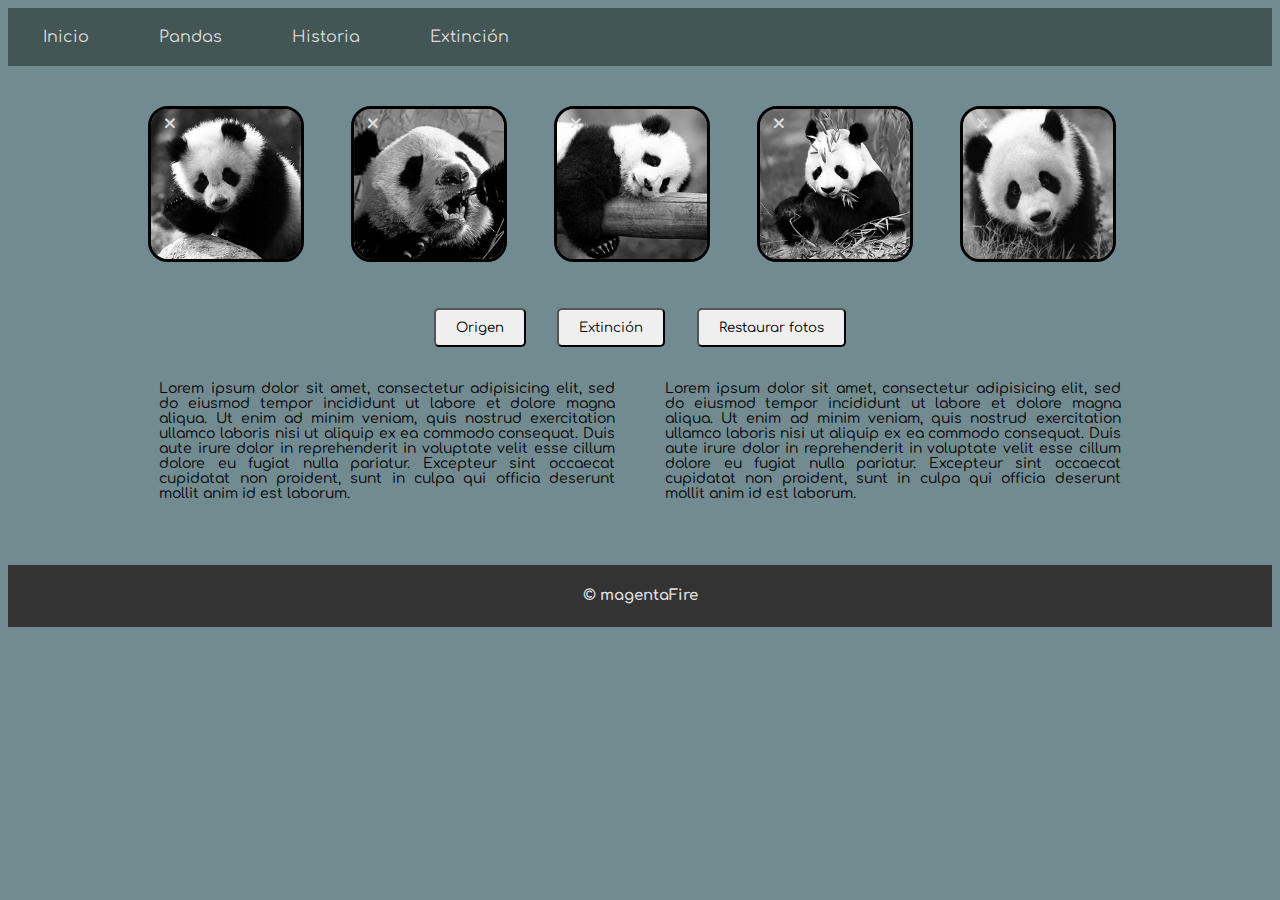
<file: index.html>
<!DOCTYPE html>
<html>
  <head>
    <link rel="stylesheet" href="assets/css/theme.css">
    <link href="https://fonts.googleapis.com/css?family=Comfortaa" rel="stylesheet">
    <meta charset="utf-8">
    <title>Pandas!!!</title>
  </head>
  <body>
    <nav>
      <a href="#">Inicio</a>
      <a href="#">Pandas</a>
      <a href="#">Historia</a>
      <a href="#">Extinción</a>
    </nav>

    <div class="container1">
      <div class="containerImgs">
        <div class="imgContainer img01">
          <img src="assets/img/panda01.jpg" alt="">
          <span id="tache1">&times;</span>
        </div>
        <div class="imgContainer img02">
          <img src="assets/img/panda02.jpg" alt="">
          <span id="tache2">&times;</span>
        </div>
        <div class="imgContainer img03">
          <img src="assets/img/panda03.jpg" alt="">
          <span id="tache3">&times;</span>
        </div>
        <div class="imgContainer img04">
          <img src="assets/img/panda04.jpg" alt="">
          <span id="tache4">&times;</span>
        </div>
        <div class="imgContainer img05">
          <img src="assets/img/panda05.jpg" alt="">
          <span id="tache5">&times;</span>
        </div>
      </div>

      <div class="containerButtons">
        <button type="button" id="botonOrigen">Origen</button>
        <button type="button" id="botonExtincion">Extinción</button>
        <button type="button" id="botonRestaurar">Restaurar fotos</button>
      </div>

      <section class="containerPs">
      <div class="containerP1" id="parrafo1" style="display: block">
        <p>Lorem ipsum dolor sit amet, consectetur adipisicing elit, sed do eiusmod tempor incididunt ut labore et dolore magna aliqua.
          Ut enim ad minim veniam, quis nostrud exercitation ullamco laboris nisi ut aliquip ex ea commodo consequat.
          Duis aute irure dolor in reprehenderit in voluptate velit esse cillum dolore eu fugiat nulla pariatur.
          Excepteur sint occaecat cupidatat non proident, sunt in culpa qui officia deserunt mollit anim id est laborum.
        </p>
      </div>
      <div class="containerP2" id="parrafo2" style="display: block">
        <p>Lorem ipsum dolor sit amet, consectetur adipisicing elit, sed do eiusmod tempor incididunt ut labore et dolore magna aliqua.
          Ut enim ad minim veniam, quis nostrud exercitation ullamco laboris nisi ut aliquip ex ea commodo consequat.
          Duis aute irure dolor in reprehenderit in voluptate velit esse cillum dolore eu fugiat nulla pariatur.
          Excepteur sint occaecat cupidatat non proident, sunt in culpa qui officia deserunt mollit anim id est laborum.
        </p>
      </div>
      </section>
    </div>
    <footer>
      <h2>© magentaFire</h2>
    </footer>
    <script src="assets/js/main.js"></script>
  </body>
</html>
</file>
<file: assets/css/theme.css>
* {
  font-family: 'Comfortaa', sans-serif;
}

body {
  background-color: #718b91;
}

nav {
  display: flex;
  flex-direction: row;
  justify-content: flex-start;
  background-color: #455;
}

nav > a {
  padding: 20px 35px;
  text-decoration: none;
  color: #ddd;
}

a:hover {
  background-color: #ddd;
  color: #455;
}

.containerImgs {
  display: flex;
  width: 100%;
  justify-content: center;
  flex-wrap: wrap;
  min-height: 100px;
}

img {
  width: 150px;
  height: 150px;
  filter: grayscale();
  margin: 40px 15px;
  border: solid 3px;
  border-radius: 20px;
}

span {
  position: relative;
  top: -170px;
  left: -160px;
  font-size: 25px;
  color: #ddd;
  z-index: 1;
}

span:hover {
  cursor: pointer;
}

.containerButtons {
  display: flex;
  justify-content: space-around;
  width: 35%;
  margin: auto;
  padding-bottom: 20px;
}

button {
  padding: 10px 20px;
  border-radius: 5px;
}

.containerPs {
  display: flex;
  justify-content: space-around;
  width: 80%;
  margin: auto;
  padding-bottom: 50px;
}

.containerPs > div {
  padding: 0 25px;
}

#parrafo1, #parrafo2 {
  display: block;
}

p {
  text-align: justify;
  font-size: 14px;
}

footer {
  display: flex;
  justify-content: center;
  padding: 10px 0;
  background-color: #333;
  color: #ddd;
  font-size: 10px;
}
</file>
